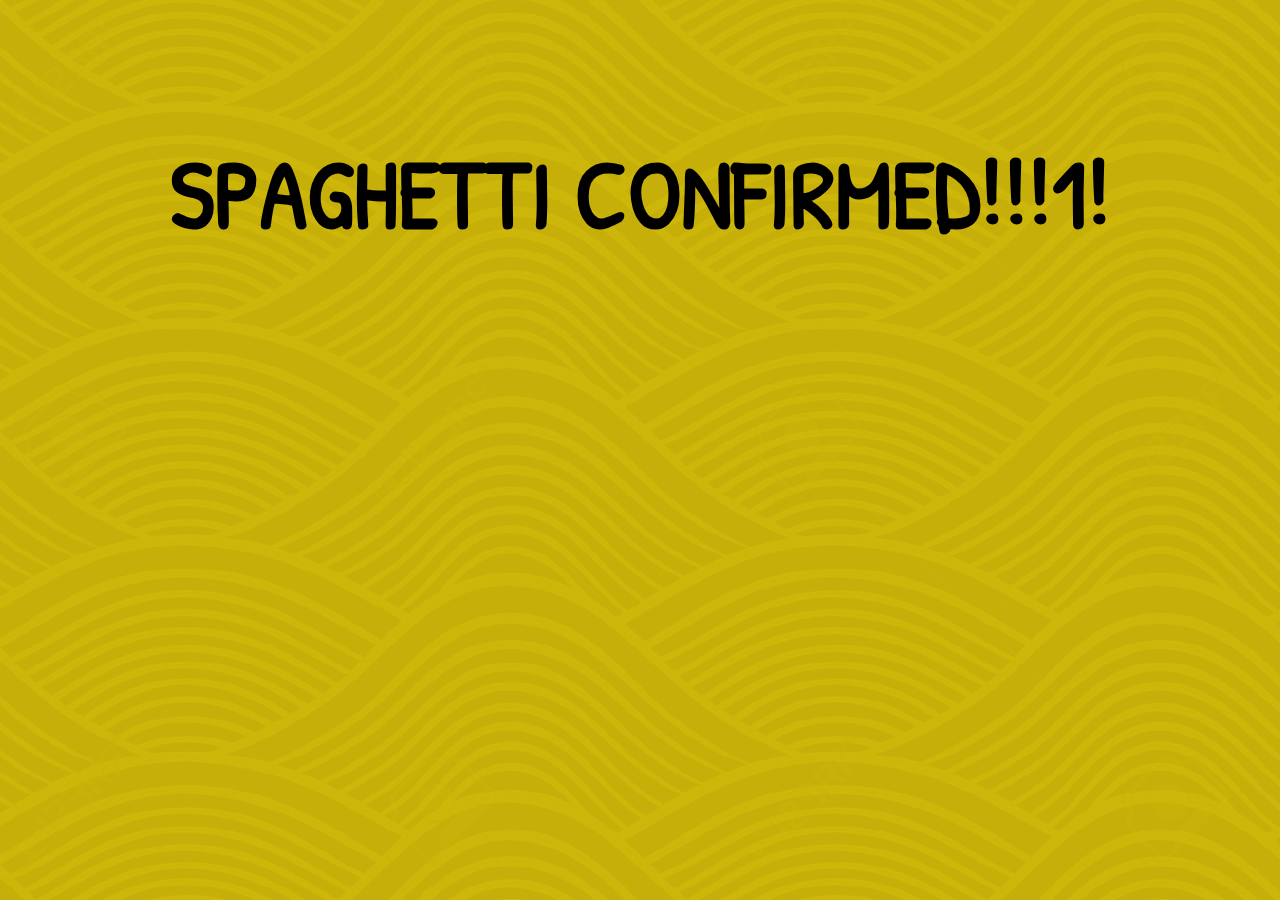
<file: spaget/index.html>
<!DOCTYPE html>
<html>
  <head>
    <link rel="stylesheet" href="style.css">
    <link href='https://fonts.googleapis.com/css?family=Patrick+Hand' rel='stylesheet' type='text/css'>
  </head>
  <body>
    <h1> SPAGHETTI CONFIRMED!!!1! </h1>
    <audio loop autoplay id="player">
      <source src="boentrousel.ogg" type="audio/ogg">
    </audio>
  </body>
  <script src="csschange.js"></script>
</html>
</file>
<file: spaget/style.css>
* {
  margin:0;
  padding:0;
}

body {
  background-image:url("why.png");
  background-position:0px 0px;
}

h1 {
  font-family:"Patrick Hand", cursive;
  text-align:center;
  font-size:6em;
  margin-top:10%;
}
</file>
